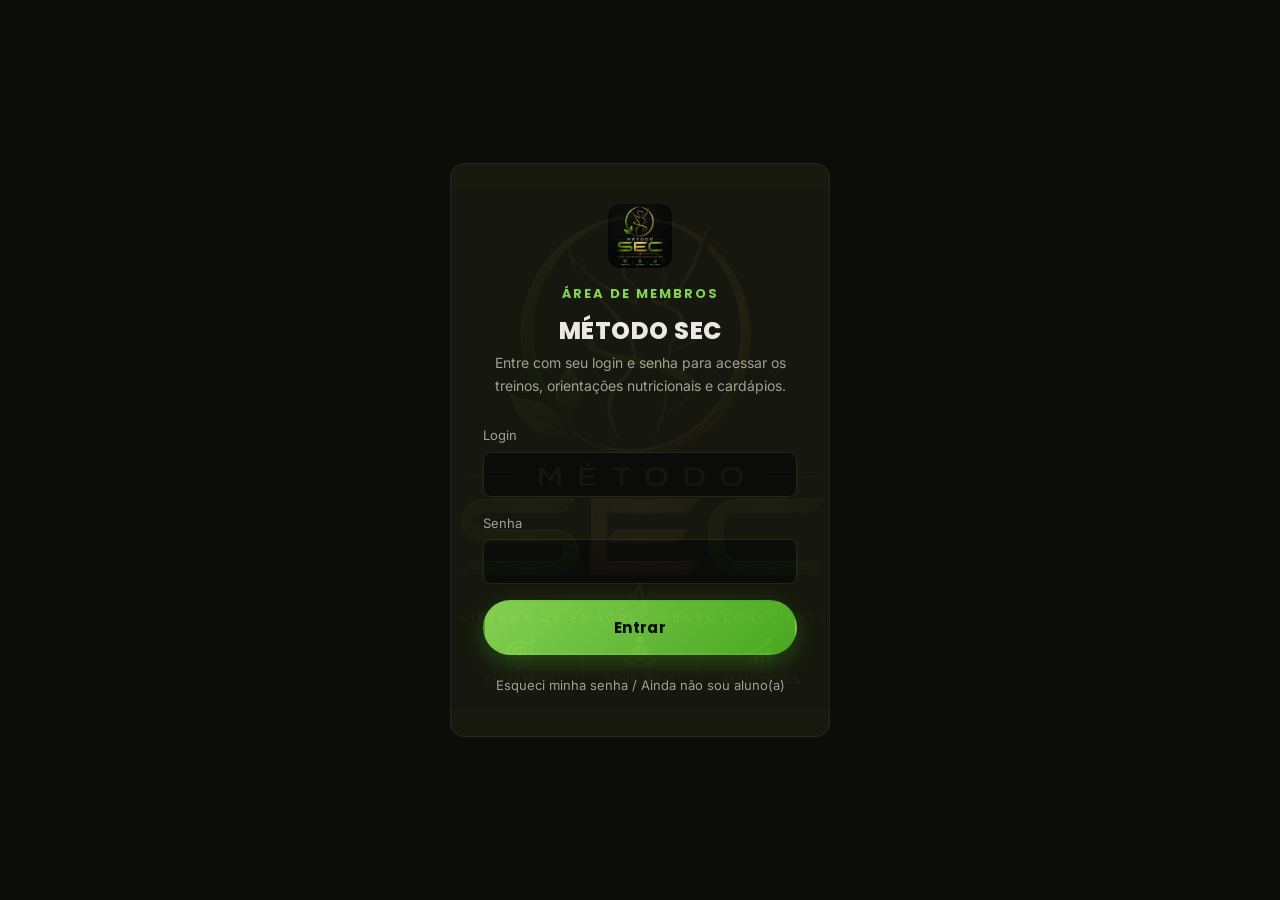
<file: login.html>
<!DOCTYPE html>
<html lang="pt-BR">
<head>
<meta charset="UTF-8">
<meta name="viewport" content="width=device-width, initial-scale=1.0">
<title>Área de Membros — Método SEC</title>
<link rel="icon" href="assets/logo.png">
<link rel="preconnect" href="https://fonts.googleapis.com">
<link rel="preconnect" href="https://fonts.gstatic.com" crossorigin>
<link href="https://fonts.googleapis.com/css2?family=Poppins:wght@400;600;700;800&family=Inter:wght@400;500;600&display=swap" rel="stylesheet">
<link rel="stylesheet" href="css/style.css">
<link rel="stylesheet" href="css/members.css">
</head>
<body>

<main class="login-screen">
  <div class="login-card reveal is-visible">
    <img src="assets/logo.png" alt="Método SEC" class="login-card__logo">
    <p class="eyebrow center">ÁREA DE MEMBROS</p>
    <h1 class="login-card__title">Método SEC</h1>
    <p class="login-card__subtitle">Entre com seu login e senha para acessar os treinos, orientações nutricionais e cardápios.</p>

    <form id="loginForm" class="login-form">
      <label>
        Login
        <input type="text" id="loginUser" name="user" autocomplete="username" required>
      </label>
      <label>
        Senha
        <input type="password" id="loginPass" name="pass" autocomplete="current-password" required>
      </label>
      <p class="login-form__error" id="loginError">Login ou senha incorretos.</p>
      <button type="submit" class="btn btn--primary btn--full">Entrar</button>
    </form>

    <a href="index.html#contato" class="login-card__help">Esqueci minha senha / Ainda não sou aluno(a)</a>
  </div>
</main>

<script src="js/auth.js"></script>
<script>
  document.getElementById('loginForm').addEventListener('submit', (e) => {
    e.preventDefault();
    const user = document.getElementById('loginUser').value.trim();
    const pass = document.getElementById('loginPass').value;
    const errorEl = document.getElementById('loginError');

    if (attemptLogin(user, pass)) {
      window.location.href = 'area-membros.html';
    } else {
      errorEl.classList.add('is-visible');
    }
  });
</script>
</body>
</html>
</file>
<file: css/style.css>
/* ---------- Tokens ---------- */
:root {
  --bg: #0c0d0a;
  --bg-alt: #111309;
  --surface: #17190f;
  --border: #262a1a;
  --text: #f4f3ee;
  --text-muted: #a8a89c;

  --green: #4CAF23;
  --green-light: #8BD957;
  --green-dark: #1f5c0d;
  --gold: #D9A441;
  --gold-light: #F0CA7A;
  --gold-dark: #9c7423;

  --radius: 14px;
  --container: 1180px;

  --font-head: 'Poppins', sans-serif;
  --font-body: 'Inter', sans-serif;
}

* { box-sizing: border-box; }
html { scroll-behavior: smooth; }

body {
  margin: 0;
  background: var(--bg);
  color: var(--text);
  font-family: var(--font-body);
  line-height: 1.6;
  -webkit-font-smoothing: antialiased;
}

/* ---------- Watermark ---------- */
body::before {
  content: "";
  position: fixed;
  inset: 0;
  z-index: 5000;
  pointer-events: none;
  background-image: url('../assets/logo.png');
  background-repeat: no-repeat;
  background-position: center;
  background-size: min(520px, 65vw);
  opacity: 0.045;
}

@media (max-width: 760px) {
  body::before { background-size: min(320px, 75vw); }
}

img { max-width: 100%; display: block; }

.container {
  width: 100%;
  max-width: var(--container);
  margin: 0 auto;
  padding: 0 24px;
}

h1, h2, h3 {
  font-family: var(--font-head);
  font-weight: 800;
  line-height: 1.15;
  margin: 0 0 16px;
  text-transform: uppercase;
  letter-spacing: 0.5px;
}

p { margin: 0 0 16px; color: var(--text-muted); }

.text-green { color: var(--green-light); }
.text-gold { color: var(--gold); }

.eyebrow {
  font-family: var(--font-head);
  font-size: 13px;
  font-weight: 700;
  letter-spacing: 2px;
  color: var(--green-light);
  text-transform: uppercase;
  margin-bottom: 12px;
}
.eyebrow.center { text-align: center; }

.section-title { text-align: center; font-size: clamp(26px, 4vw, 40px); }
.section-title.center { text-align: center; }
.section-subtitle {
  max-width: 620px;
  margin: 0 auto 48px;
  text-align: center;
  font-size: 17px;
}
.section-subtitle.center { text-align: center; }

/* ---------- Buttons ---------- */
.btn {
  display: inline-flex;
  align-items: center;
  justify-content: center;
  padding: 14px 28px;
  border-radius: 999px;
  font-family: var(--font-head);
  font-weight: 700;
  font-size: 15px;
  text-decoration: none;
  letter-spacing: 0.3px;
  cursor: pointer;
  border: 2px solid transparent;
  transition: transform 0.2s ease, box-shadow 0.2s ease, background 0.2s ease;
}
.btn:hover { transform: translateY(-2px); }

.btn--primary {
  background: linear-gradient(135deg, var(--green-light), var(--green));
  color: #0c0d0a;
  box-shadow: 0 8px 24px rgba(76, 175, 35, 0.35);
}
.btn--primary:hover { box-shadow: 0 12px 30px rgba(76, 175, 35, 0.5); }

.btn--ghost {
  background: transparent;
  color: var(--text);
  border-color: var(--border);
}
.btn--ghost:hover { border-color: var(--gold); color: var(--gold-light); }

.btn--outline {
  background: transparent;
  color: var(--green-light);
  border-color: var(--green-dark);
  width: 100%;
}
.btn--outline:hover { background: rgba(76,175,35,0.1); }

.btn--full { width: 100%; }

/* ---------- Header ---------- */
.header {
  position: sticky;
  top: 0;
  z-index: 100;
  background: rgba(12, 13, 10, 0.85);
  backdrop-filter: blur(10px);
  border-bottom: 1px solid var(--border);
}
.header__inner {
  display: flex;
  align-items: center;
  justify-content: space-between;
  height: 76px;
}
.brand__logo { height: 52px; width: auto; border-radius: 8px; }

.nav { display: flex; align-items: center; gap: 28px; }
.nav a {
  color: var(--text);
  text-decoration: none;
  font-size: 15px;
  font-weight: 500;
}
.nav a:hover { color: var(--green-light); }
.nav__cta {
  background: linear-gradient(135deg, var(--green-light), var(--green));
  color: #0c0d0a !important;
  padding: 10px 20px;
  border-radius: 999px;
  font-weight: 700 !important;
}

.nav-toggle {
  display: none;
  flex-direction: column;
  gap: 5px;
  background: none;
  border: none;
  cursor: pointer;
  padding: 8px;
}
.nav-toggle span {
  width: 24px;
  height: 2px;
  background: var(--text);
  display: block;
}

/* ---------- Hero ---------- */
.hero {
  position: relative;
  padding: 110px 0 80px;
  overflow: hidden;
}
.hero__glow {
  position: absolute;
  top: -200px;
  right: -200px;
  width: 600px;
  height: 600px;
  background: radial-gradient(circle, rgba(76,175,35,0.25), transparent 70%);
  filter: blur(20px);
  pointer-events: none;
}
.hero__inner { position: relative; z-index: 1; max-width: 760px; }
.hero__title { font-size: clamp(34px, 6vw, 58px); }
.hero__subtitle { font-size: 18px; max-width: 560px; }
.hero__actions { display: flex; gap: 16px; flex-wrap: wrap; margin: 28px 0 56px; }

.hero__stats {
  display: grid;
  grid-template-columns: repeat(3, 1fr);
  gap: 24px;
  border-top: 1px solid var(--border);
  padding-top: 32px;
  max-width: 760px;
}
.stat__num {
  display: block;
  font-family: var(--font-head);
  font-size: 30px;
  font-weight: 800;
  color: var(--gold);
}
.stat__label { font-size: 13px; color: var(--text-muted); }

/* ---------- Services strip ---------- */
.services { padding: 40px 0; background: var(--bg-alt); }
.services__grid {
  display: grid;
  grid-template-columns: repeat(4, 1fr);
  gap: 16px;
}
.service-card {
  background: var(--surface);
  border: 1px solid var(--border);
  border-radius: var(--radius);
  padding: 24px 20px;
  text-align: center;
}
.service-card__icon {
  width: 40px; height: 40px;
  margin: 0 auto 14px;
  color: var(--green-light);
}
.service-card__icon svg { width: 100%; height: 100%; fill: none; stroke: currentColor; stroke-width: 1.6; }
.service-card h3 { margin: 0 0 4px; font-size: 16px; }
.service-card p { margin: 0; font-size: 14px; color: var(--gold-light); font-weight: 600; }

/* ---------- About ---------- */
.about { padding: 100px 0; }
.about__inner {
  display: grid;
  grid-template-columns: 340px 1fr;
  gap: 56px;
  align-items: center;
}
.photo-placeholder {
  aspect-ratio: 3/4;
  border-radius: var(--radius);
  background: linear-gradient(160deg, var(--surface), var(--bg-alt));
  border: 1px dashed var(--border);
  display: flex;
  flex-direction: column;
  align-items: center;
  justify-content: center;
  gap: 12px;
  color: var(--text-muted);
}
.photo-placeholder svg { width: 64px; height: 64px; fill: none; stroke: currentColor; stroke-width: 1.4; }
.photo-placeholder span { font-size: 13px; }

.about__text h2 { font-size: clamp(24px, 3.2vw, 32px); }
.lead { font-size: 17px; }
.credentials { list-style: none; padding: 0; margin: 24px 0 0; display: grid; gap: 10px; }
.credentials li {
  padding-left: 24px;
  position: relative;
  color: var(--text);
  font-size: 15px;
}
.credentials li::before {
  content: "";
  position: absolute;
  left: 0; top: 8px;
  width: 8px; height: 8px;
  border-radius: 50%;
  background: var(--green-light);
}
.credentials strong { color: var(--gold-light); }

/* ---------- Pillars ---------- */
.pillars { padding: 100px 0; background: var(--bg-alt); }
.pillars__grid {
  display: grid;
  grid-template-columns: repeat(3, 1fr);
  gap: 28px;
}
.pillar-card {
  background: var(--surface);
  border: 1px solid var(--border);
  border-radius: var(--radius);
  padding: 36px 28px;
  text-align: center;
  transition: transform 0.25s ease, border-color 0.25s ease;
}
.pillar-card:hover { transform: translateY(-6px); border-color: var(--green-dark); }
.pillar-card__icon {
  width: 56px; height: 56px;
  margin: 0 auto 20px;
  border-radius: 50%;
  display: flex; align-items: center; justify-content: center;
  border: 2px solid currentColor;
}
.pillar-card__icon svg { width: 28px; height: 28px; fill: none; stroke: currentColor; stroke-width: 1.6; }
.icon-green { color: var(--green-light); }
.icon-gold { color: var(--gold); }
.pillar-card h3 { font-size: 20px; }
.pillar-card p { font-size: 15px; margin: 0; }

/* ---------- Audience ---------- */
.audience { padding: 100px 0; }
.audience__inner {
  display: grid;
  grid-template-columns: 1fr 1fr;
  gap: 56px;
  align-items: start;
}
.audience h2 { font-size: clamp(24px, 3.2vw, 32px); }
.audience__list { list-style: none; padding: 0; margin: 0; display: grid; gap: 16px; }
.audience__list li {
  padding: 16px 20px;
  background: var(--surface);
  border: 1px solid var(--border);
  border-radius: 10px;
  font-size: 15px;
  color: var(--text);
  position: relative;
  padding-left: 44px;
}
.audience__list li::before {
  content: "✓";
  position: absolute;
  left: 16px; top: 15px;
  color: var(--green-light);
  font-weight: 700;
}

/* ---------- Steps ---------- */
.steps { padding: 100px 0; background: var(--bg-alt); }
.steps__grid {
  display: grid;
  grid-template-columns: repeat(3, 1fr);
  gap: 28px;
}
.step-card {
  background: var(--surface);
  border: 1px solid var(--border);
  border-radius: var(--radius);
  padding: 32px 28px;
}
.step-card__num {
  font-family: var(--font-head);
  font-size: 34px;
  font-weight: 800;
  color: var(--gold);
  display: block;
  margin-bottom: 12px;
}
.step-card h3 { font-size: 18px; }
.step-card p { font-size: 15px; margin: 0; }

/* ---------- Results ---------- */
.results { padding: 100px 0; }
.results__grid {
  display: grid;
  grid-template-columns: repeat(auto-fit, minmax(200px, 1fr));
  gap: 20px;
  margin-bottom: 16px;
}
.result-card {
  background: var(--surface);
  border: 1px solid var(--border);
  border-radius: var(--radius);
  overflow: hidden;
}
.result-card__photo {
  display: flex;
  aspect-ratio: 3/4;
}
.ba-half {
  position: relative;
  flex: 1;
  display: flex;
  align-items: flex-end;
  justify-content: center;
  padding-bottom: 10px;
  font-size: 11px;
  font-weight: 700;
  letter-spacing: 1px;
  color: var(--text-muted);
  background: linear-gradient(160deg, #1c1f13, #14160d);
  overflow: hidden;
}
.ba-half--after { background: linear-gradient(160deg, #16220d, #101a08); color: var(--green-light); }
.ba-half img {
  position: absolute;
  inset: 0;
  z-index: 2;
  width: 100%;
  height: 100%;
  object-fit: cover;
}
.ba-half span { position: relative; z-index: 1; }
.result-card__info {
  padding: 16px;
  display: flex;
  flex-direction: column;
  gap: 2px;
}
.result-card__info strong { font-size: 15px; }
.result-card__info span { font-size: 13px; color: var(--text-muted); }
.result-card__kg {
  font-family: var(--font-head);
  font-weight: 800;
  color: var(--gold) !important;
  font-size: 18px !important;
  margin-top: 4px;
}
.results__note { text-align: center; font-size: 13px; font-style: italic; }

.quote {
  margin: 48px auto 0;
  max-width: 640px;
  text-align: center;
  font-family: var(--font-head);
  font-size: clamp(20px, 2.6vw, 28px);
  font-weight: 600;
  color: var(--text);
  padding: 0;
  border: none;
}

/* ---------- Testimonials ---------- */
.testimonials { padding: 100px 0; background: var(--bg-alt); }
.testimonials__grid {
  display: grid;
  grid-template-columns: repeat(3, 1fr);
  gap: 24px;
}
.testimonial-card {
  background: var(--surface);
  border: 1px solid var(--border);
  border-radius: var(--radius);
  padding: 28px;
}
.testimonial-card p { font-size: 15px; color: var(--text); font-style: italic; }
.testimonial-card strong { color: var(--gold-light); font-size: 14px; }

/* ---------- Pricing ---------- */
.pricing { padding: 100px 0; }
.pricing__grid {
  display: grid;
  grid-template-columns: repeat(2, 1fr);
  gap: 28px;
  max-width: 780px;
  margin: 0 auto;
}
.price-card {
  background: var(--surface);
  border: 1px solid var(--border);
  border-radius: var(--radius);
  padding: 36px 32px;
  text-align: center;
  position: relative;
}
.price-card--highlight { border-color: var(--gold); box-shadow: 0 0 0 1px var(--gold); }
.price-card__badge {
  position: absolute;
  top: -14px; left: 50%;
  transform: translateX(-50%);
  background: var(--gold);
  color: #0c0d0a;
  font-size: 12px;
  font-weight: 700;
  padding: 5px 14px;
  border-radius: 999px;
  font-family: var(--font-head);
}
.price-card h3 { font-size: 18px; }
.price-card__value {
  font-family: var(--font-head);
  font-size: 32px;
  font-weight: 800;
  color: var(--green-light);
  margin-bottom: 20px;
}
.price-card__value span { font-size: 40px; }
.price-card ul { list-style: none; padding: 0; margin: 0 0 28px; text-align: left; display: grid; gap: 10px; }
.price-card ul li {
  font-size: 14px; color: var(--text);
  padding-left: 22px; position: relative;
}
.price-card ul li::before { content: "✓"; position: absolute; left: 0; color: var(--green-light); }

/* ---------- CTA Final / Contact ---------- */
.cta-final { padding: 100px 0; background: var(--bg-alt); }
.cta-final__inner {
  display: grid;
  grid-template-columns: 1fr 1fr;
  gap: 56px;
  align-items: center;
}
.cta-final__text h2 { font-size: clamp(26px, 3.6vw, 38px); }

.contact-form {
  background: var(--surface);
  border: 1px solid var(--border);
  border-radius: var(--radius);
  padding: 32px;
  display: grid;
  gap: 16px;
}
.contact-form label {
  font-size: 13px;
  color: var(--text-muted);
  display: grid;
  gap: 6px;
}
.contact-form input,
.contact-form textarea {
  background: var(--bg);
  border: 1px solid var(--border);
  border-radius: 8px;
  padding: 12px 14px;
  color: var(--text);
  font-family: var(--font-body);
  font-size: 15px;
}
.contact-form input:focus,
.contact-form textarea:focus {
  outline: none;
  border-color: var(--green);
}
.hidden-field { display: none; }

/* ---------- Footer ---------- */
.footer { padding: 48px 0; border-top: 1px solid var(--border); }
.footer__inner {
  display: flex;
  flex-wrap: wrap;
  align-items: center;
  justify-content: space-between;
  gap: 24px;
}
.footer__logo { height: 40px; border-radius: 6px; }
.footer__nav { display: flex; gap: 20px; flex-wrap: wrap; }
.footer__nav a, .footer__social a {
  color: var(--text-muted);
  text-decoration: none;
  font-size: 14px;
}
.footer__nav a:hover, .footer__social a:hover { color: var(--green-light); }
.footer__social { display: flex; gap: 16px; }
.footer__legal {
  width: 100%;
  text-align: center;
  font-size: 12px;
  color: var(--text-muted);
  margin: 8px 0 0;
}

/* ---------- Reveal animation ---------- */
.reveal {
  opacity: 0;
  transform: translateY(16px);
  transition: opacity 0.6s ease, transform 0.6s ease;
}
.reveal.is-visible { opacity: 1; transform: translateY(0); }

/* ---------- Responsive ---------- */
@media (max-width: 900px) {
  .services__grid { grid-template-columns: repeat(2, 1fr); }
  .pillars__grid, .steps__grid, .testimonials__grid { grid-template-columns: 1fr; }
  .about__inner, .audience__inner, .cta-final__inner { grid-template-columns: 1fr; }
  .pricing__grid { grid-template-columns: 1fr; }
  .hero__stats { grid-template-columns: 1fr; }
}

@media (max-width: 760px) {
  .nav {
    position: absolute;
    top: 76px; left: 0; right: 0;
    background: var(--bg);
    border-bottom: 1px solid var(--border);
    flex-direction: column;
    align-items: flex-start;
    padding: 20px 24px;
    gap: 18px;
    display: none;
  }
  .nav.is-open { display: flex; }
  .nav-toggle { display: flex; }
  .services__grid { grid-template-columns: 1fr 1fr; }
}
</file>
<file: css/members.css>
/* ---------- Login screen ---------- */
.login-screen {
  min-height: 100vh;
  display: flex;
  align-items: center;
  justify-content: center;
  padding: 24px;
}
.login-card {
  width: 100%;
  max-width: 380px;
  background: var(--surface);
  border: 1px solid var(--border);
  border-radius: var(--radius);
  padding: 40px 32px;
  text-align: center;
}
.login-card__logo { width: 64px; height: 64px; margin: 0 auto 16px; border-radius: 12px; }
.login-card__title {
  font-size: 24px;
  margin-bottom: 8px;
}
.login-card__subtitle {
  font-size: 14px;
  margin-bottom: 28px;
}
.login-form {
  display: grid;
  gap: 16px;
  text-align: left;
}
.login-form label {
  font-size: 13px;
  color: var(--text-muted);
  display: grid;
  gap: 6px;
}
.login-form input {
  background: var(--bg);
  border: 1px solid var(--border);
  border-radius: 8px;
  padding: 12px 14px;
  color: var(--text);
  font-family: var(--font-body);
  font-size: 15px;
}
.login-form input:focus { outline: none; border-color: var(--green); }
.login-form__error {
  display: none;
  color: #e0654f;
  font-size: 13px;
  margin: -6px 0 0;
}
.login-form__error.is-visible { display: block; }
.login-card__help {
  display: block;
  margin-top: 20px;
  font-size: 13px;
  color: var(--text-muted);
  text-decoration: none;
}
.login-card__help:hover { color: var(--green-light); }

/* ---------- Members header ---------- */
.members-hero {
  position: relative;
  padding: 130px 0 50px;
  overflow: hidden;
  text-align: center;
}
.members-hero__glow {
  position: absolute;
  top: -220px;
  left: 50%;
  transform: translateX(-50%);
  width: 720px;
  height: 720px;
  background: radial-gradient(circle, rgba(76,175,35,0.22), transparent 70%);
  filter: blur(20px);
  pointer-events: none;
}
.members-hero__inner { position: relative; z-index: 1; max-width: 680px; margin: 0 auto; }
.members-hero h1 { font-size: clamp(28px, 4.5vw, 42px); }
.members-hero p { font-size: 16px; max-width: 520px; margin: 0 auto; }
.logout-link {
  color: var(--text-muted);
  font-size: 13px;
  text-decoration: none;
}
.logout-link:hover { color: var(--gold-light); }

/* ---------- Dashboard ---------- */
.members-dashboard { padding: 40px 0 100px; }

.day-tabs {
  display: flex;
  gap: 10px;
  overflow-x: auto;
  padding-bottom: 8px;
  margin-bottom: 36px;
  scrollbar-width: thin;
}
.day-tab {
  flex: 0 0 auto;
  background: var(--surface);
  border: 1px solid var(--border);
  color: var(--text-muted);
  font-family: var(--font-head);
  font-weight: 700;
  font-size: 13px;
  letter-spacing: 0.4px;
  text-transform: uppercase;
  padding: 12px 20px;
  border-radius: 999px;
  cursor: pointer;
  display: flex;
  flex-direction: column;
  align-items: center;
  gap: 2px;
  transition: border-color 0.2s ease, color 0.2s ease, background 0.2s ease;
}
.day-tab span {
  font-family: var(--font-body);
  text-transform: none;
  font-weight: 500;
  font-size: 11px;
  color: var(--text-muted);
  letter-spacing: 0;
}
.day-tab:hover { border-color: var(--green-dark); color: var(--text); }
.day-tab.is-active {
  background: linear-gradient(135deg, var(--green-light), var(--green));
  border-color: transparent;
  color: #0c0d0a;
}
.day-tab.is-active span { color: rgba(12,13,10,0.7); }

.workout-grid {
  display: grid;
  grid-template-columns: repeat(auto-fit, minmax(220px, 1fr));
  gap: 20px;
}
.workout-card {
  background: var(--surface);
  border: 1px solid var(--border);
  border-radius: var(--radius);
  overflow: hidden;
  cursor: pointer;
  transition: transform 0.25s ease, border-color 0.25s ease;
}
.workout-card:hover { transform: translateY(-4px); border-color: var(--green-dark); }
.workout-card__thumb {
  position: relative;
  aspect-ratio: 4/5;
  background: linear-gradient(160deg, var(--bg-alt), var(--surface));
  display: flex;
  align-items: center;
  justify-content: center;
}
.workout-card__thumb img {
  position: absolute;
  inset: 0;
  z-index: 0;
  width: 100%;
  height: 100%;
  object-fit: cover;
}
.workout-card__thumb::after {
  content: "";
  position: absolute;
  inset: 0;
  background: linear-gradient(180deg, transparent 50%, rgba(0,0,0,0.55));
}
.workout-card__play {
  position: relative;
  z-index: 1;
  width: 46px; height: 46px;
  border-radius: 50%;
  background: linear-gradient(135deg, var(--green-light), var(--green));
  display: flex;
  align-items: center;
  justify-content: center;
  box-shadow: 0 6px 18px rgba(76,175,35,0.4);
}
.workout-card__play svg { width: 18px; height: 18px; fill: #0c0d0a; margin-left: 2px; }
.workout-card__duration {
  position: absolute;
  bottom: 10px; right: 10px;
  z-index: 1;
  background: rgba(12,13,10,0.75);
  color: var(--text);
  font-size: 11px;
  font-weight: 700;
  padding: 3px 8px;
  border-radius: 6px;
}
.workout-card__info { padding: 14px 16px; }
.workout-card__info strong { display: block; font-size: 14px; color: var(--text); }
.workout-card__info span { font-size: 12px; color: var(--gold-light); font-weight: 600; }

.diet-grid {
  display: grid;
  grid-template-columns: repeat(auto-fit, minmax(220px, 1fr));
  gap: 20px;
}
.diet-card {
  background: var(--surface);
  border: 1px solid var(--border);
  border-radius: var(--radius);
  overflow: hidden;
  display: flex;
  flex-direction: column;
}
.diet-card__thumb {
  position: relative;
  aspect-ratio: 16/10;
  background: linear-gradient(160deg, #1c1f13, #14160d);
  display: flex;
  align-items: center;
  justify-content: center;
  color: var(--text-muted);
}
.diet-card__thumb img {
  position: absolute;
  inset: 0;
  z-index: 0;
  width: 100%;
  height: 100%;
  object-fit: cover;
}
.diet-card__thumb svg { width: 32px; height: 32px; fill: none; stroke: currentColor; stroke-width: 1.4; }
.diet-card__info { padding: 14px 16px; }
.diet-card__info strong { display: block; font-size: 14px; }
.diet-card__info span { font-size: 12px; color: var(--text-muted); }

/* ---------- PDF downloads ---------- */
.pdf-list {
  display: grid;
  gap: 14px;
  max-width: 520px;
}
.pdf-item {
  display: flex;
  align-items: center;
  gap: 16px;
  background: var(--surface);
  border: 1px solid var(--border);
  border-radius: var(--radius);
  padding: 16px 20px;
  text-decoration: none;
  transition: border-color 0.2s ease, transform 0.2s ease;
}
.pdf-item:hover { border-color: var(--green-dark); transform: translateY(-2px); }
.pdf-item__icon {
  flex: 0 0 auto;
  width: 44px; height: 44px;
  border-radius: 10px;
  background: linear-gradient(135deg, var(--gold-light), var(--gold));
  color: #0c0d0a;
  font-family: var(--font-head);
  font-weight: 800;
  font-size: 12px;
  display: flex;
  align-items: center;
  justify-content: center;
}
.pdf-item__info { display: flex; flex-direction: column; }
.pdf-item__info strong { font-size: 15px; color: var(--text); }
.pdf-item__info span { font-size: 13px; color: var(--green-light); }

/* ---------- Video modal ---------- */
.video-modal {
  display: none;
  position: fixed;
  inset: 0;
  z-index: 2000;
  background: rgba(6, 7, 4, 0.85);
  align-items: center;
  justify-content: center;
  padding: 20px;
}
.video-modal.is-open { display: flex; }
.video-modal__inner {
  width: 100%;
  max-width: 780px;
  background: var(--surface);
  border: 1px solid var(--border);
  border-radius: var(--radius);
  overflow: hidden;
}
.video-modal__header {
  display: flex;
  align-items: center;
  justify-content: space-between;
  padding: 14px 18px;
  border-bottom: 1px solid var(--border);
}
.video-modal__header strong { font-size: 15px; color: var(--text); }
.video-modal__close {
  background: none;
  border: none;
  color: var(--text-muted);
  font-size: 26px;
  line-height: 1;
  cursor: pointer;
  padding: 0 4px;
}
.video-modal__close:hover { color: var(--gold-light); }
.video-modal__frame {
  position: relative;
  aspect-ratio: 16/9;
  background: #000;
}
.video-modal__frame iframe {
  position: absolute;
  inset: 0;
  width: 100%;
  height: 100%;
  border: 0;
}
.video-modal__empty {
  display: flex;
  align-items: center;
  justify-content: center;
  height: 100%;
  text-align: center;
  padding: 24px;
  margin: 0;
  color: var(--text-muted);
  font-size: 14px;
}

@media (max-width: 760px) {
  .members-hero { padding: 110px 0 40px; }
}
</file>
